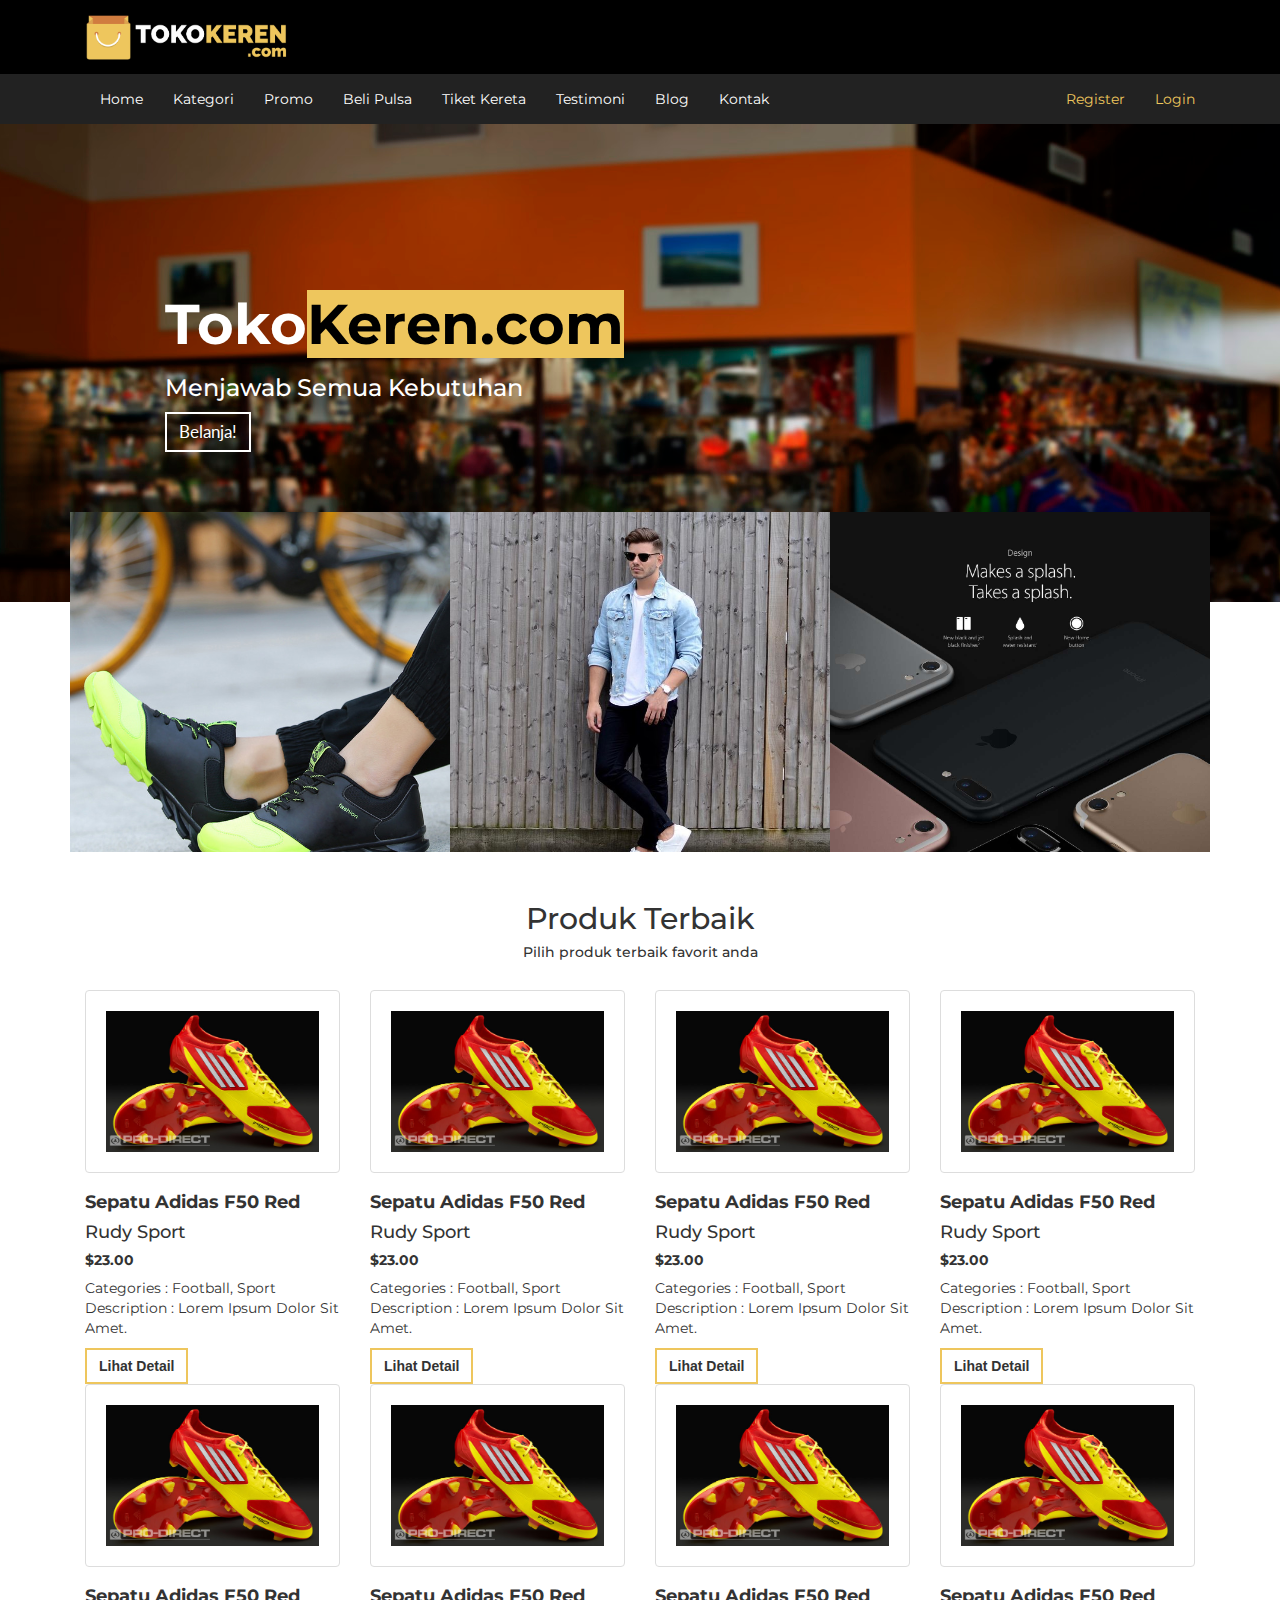
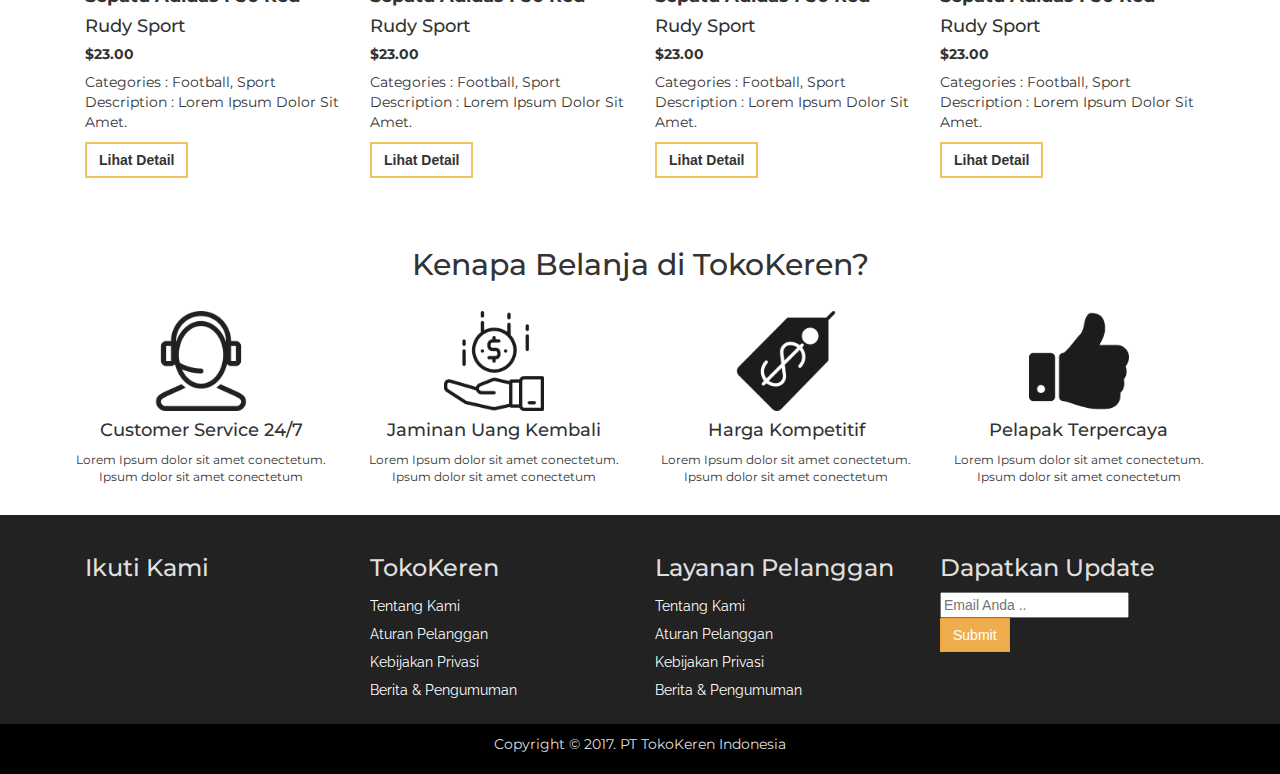
<file: apps/index.html>
<html>
<head>
	<title>TokoKeren</title>
	<link rel="shortcut icon" href="assets/images/favicon.png">
	<link rel="stylesheet" type="text/css" href="assets/bootstrap/css/bootstrap.css">
	<link rel="stylesheet" type="text/css" href="assets/css/apps.css">
	<script src="https://ajax.googleapis.com/ajax/libs/jquery/3.2.1/jquery.min.js"></script>
	<script type="text/javascript" src="assets/bootstrap/js/bootstrap.js"></script>
</head>
<body>
	<header>
		<div class="container">

			<img src="assets/images/logo.png" width="256px">
			
		</div>
		
	</header>
	<nav class="navbar-inverse navbar-head">
		<div class="container">
      <div class="navbar-header">
        <button type="button" class="navbar-toggle" data-toggle="collapse" data-target=".navbar-collapse">
          <span class="sr-only">Toggle navigation</span>
          <span class="icon-bar"></span>
          <span class="icon-bar"></span>
          <span class="icon-bar"></span>
        </button>
        
      </div>
      <div class="collapse navbar-collapse">
        <ul class="nav navbar-nav navbar-left" id="nav-list">
          <li><a href="#" class="active">Home</a></li>
          <li><a href="#">Kategori</a></li>
          <li><a href="#">Promo</a></li>
          <li><a href="#">Beli Pulsa</a></li>
          <li><a href="#">Tiket Kereta</a></li>
          <li><a href="#">Testimoni</a></li>
          <li><a href="#">Blog</a></li>
          <li><a href="#">Kontak</a></li>
        </ul>
        <ul class="nav navbar-nav navbar-right menu-top-right" id="nav-right">
        		<li><a href="#" class="navbar-white login" data-toggle="modal" data-target="#loginModal"> Register</a></li>
            	<li><a href="#" class="navbar-white login" data-toggle="modal" data-target="#loginModal">  Login</a></li>
        	</ul>
      </div>
    </div>
	</nav>	  
	<div class="row" id="headline">
		<div class="container">
			<div class="col-xs-6">
				<h1><strong>Toko<mark>Keren.com</mark></strong></h1>
				<h3>Menjawab Semua Kebutuhan</h3>
				<button class="btn btn-danger">Belanja!</button>
			</div>
			<div class="col-xs-6"></div>
		</div>
	</div>
	<div id="highlight">
		<div class="row">
			<div class="container">
				<div class="highlight-content text-center">
					<div class="col-md-4 first" >
						<img class="img-responsive" src="assets/images/sepatu.jpg" width="100%">
					</div>
					<div class="col-md-4 second">
						<img class="img-responsive" src="assets/images/fashion.jpg" width="100%">
					</div>
					<div class="col-md-4 third">
						<img class="img-responsive" src="assets/images/elektronik.jpg" width="100%">
					</div>
				</div>
			</div>
		</div>
	</div>
	<div id="product-list">
		<div class="container">
			<h2 class="text-center">Produk Terbaik</h2>
			<h5 class="text-center">Pilih produk terbaik favorit anda</h5><br>
			<div class="col-md-3">
				<div class="thumbnail">
					<img src="assets/images/adidas1.jpg">
				</div>
				<h4><strong>Sepatu Adidas F50 Red</strong></h4>
				<h4>Rudy Sport</h4>
				<h5><strong>$23.00</strong></h5>
				<p>Categories : Football, Sport<br>
				Description : Lorem Ipsum Dolor Sit Amet.</p>
				<button class="btn btn-detail"><strong>Lihat Detail</strong></button>
			</div>
			<div class="col-md-3">
				<div class="thumbnail">
					<img src="assets/images/adidas1.jpg">
				</div>
				<h4><strong>Sepatu Adidas F50 Red</strong></h4>
				<h4>Rudy Sport</h4>
				<h5><strong>$23.00</strong></h5>
				<p>Categories : Football, Sport<br>
				Description : Lorem Ipsum Dolor Sit Amet.</p>
				<button class="btn btn-detail"><strong>Lihat Detail</strong></button>
			</div>
			<div class="col-md-3">
				<div class="thumbnail">
					<img src="assets/images/adidas1.jpg">
				</div>
				<h4><strong>Sepatu Adidas F50 Red</strong></h4>
				<h4>Rudy Sport</h4>
				<h5><strong>$23.00</strong></h5>
				<p>Categories : Football, Sport<br>
				Description : Lorem Ipsum Dolor Sit Amet.</p>
				<button class="btn btn-detail"><strong>Lihat Detail</strong></button>
			</div>
			<div class="col-md-3">
				<div class="thumbnail">
					<img src="assets/images/adidas1.jpg">
				</div>
				<h4><strong>Sepatu Adidas F50 Red</strong></h4>
				<h4>Rudy Sport</h4>
				<h5><strong>$23.00</strong></h5>
				<p>Categories : Football, Sport<br>
				Description : Lorem Ipsum Dolor Sit Amet.</p>
				<button class="btn btn-detail"><strong>Lihat Detail</strong></button>
			</div>
			<div class="col-md-3">
				<div class="thumbnail">
					<img src="assets/images/adidas1.jpg">
				</div>
				<h4><strong>Sepatu Adidas F50 Red</strong></h4>
				<h4>Rudy Sport</h4>
				<h5><strong>$23.00</strong></h5>
				<p>Categories : Football, Sport<br>
				Description : Lorem Ipsum Dolor Sit Amet.</p>
				<button class="btn btn-detail"><strong>Lihat Detail</strong></button>
			</div>
			<div class="col-md-3">
				<div class="thumbnail">
					<img src="assets/images/adidas1.jpg">
				</div>
				<h4><strong>Sepatu Adidas F50 Red</strong></h4>
				<h4>Rudy Sport</h4>
				<h5><strong>$23.00</strong></h5>
				<p>Categories : Football, Sport<br>
				Description : Lorem Ipsum Dolor Sit Amet.</p>
				<button class="btn btn-detail"><strong>Lihat Detail</strong></button>
			</div>
			<div class="col-md-3">
				<div class="thumbnail">
					<img src="assets/images/adidas1.jpg">
				</div>
				<h4><strong>Sepatu Adidas F50 Red</strong></h4>
				<h4>Rudy Sport</h4>
				<h5><strong>$23.00</strong></h5>
				<p>Categories : Football, Sport<br>
				Description : Lorem Ipsum Dolor Sit Amet.</p>
				<button class="btn btn-detail"><strong>Lihat Detail</strong></button>
			</div>
			<div class="col-md-3">
				<div class="thumbnail">
					<img src="assets/images/adidas1.jpg">
				</div>
				<h4><strong>Sepatu Adidas F50 Red</strong></h4>
				<h4>Rudy Sport</h4>
				<h5><strong>$23.00</strong></h5>
				<p>Categories : Football, Sport<br>
				Description : Lorem Ipsum Dolor Sit Amet.</p>
				<button class="btn btn-detail"><strong>Lihat Detail</strong></button>
			</div>
			
		</div>
	</div>
	<div id="feature">
		<div class="container">
			<h2 class="text-center">Kenapa Belanja di TokoKeren?</h2><br>
			<div class="row">
				<div class="feature col-md-3 text-center">
					<img class="img-centered" width="100" src="assets/images/telemarketer.png">
					<h4>Customer Service 24/7</h4>
					<p>Lorem Ipsum dolor sit amet conectetum. Ipsum dolor sit amet conectetum</p>
				</div>
				<div class="col-md-3 text-center">
					<img class="img-centered" width="100" src="assets/images/money.png">
					<h4>Jaminan Uang Kembali</h4>
					<p>Lorem Ipsum dolor sit amet conectetum. Ipsum dolor sit amet conectetum</p>
				</div>
				<div class="col-md-3 text-center">
					<img class="img-centered" width="100" src="assets/images/price-tag.png">
					<h4>Harga Kompetitif</h4>
					<p>Lorem Ipsum dolor sit amet conectetum. Ipsum dolor sit amet conectetum</p>
				</div>
				<div class="col-md-3 text-center">
					<img class="img-centered" width="100" src="assets/images/thumbs.png">
					<h4>Pelapak Terpercaya</h4>
					<p>Lorem Ipsum dolor sit amet conectetum. Ipsum dolor sit amet conectetum</p>
				</div>
			</div>
		</div>
	</div>
	<div id="bottom">
		<div class="container">
			<div class="col-md-3">
				<h3>Ikuti Kami</h3>

			</div>
			<div class="col-md-3">
				<h3>TokoKeren</h3>

				<li><a href="#">Tentang Kami</a></li>
				<li><a href="#">Aturan Pelanggan</a></li>
				<li><a href="#">Kebijakan Privasi</a></li>
				<li><a href="#">Berita &amp; Pengumuman</a></li>
			</div>
			<div class="col-md-3">
				<h3>Layanan Pelanggan</h3>

				<li><a href="#">Tentang Kami</a></li>
				<li><a href="#">Aturan Pelanggan</a></li>
				<li><a href="#">Kebijakan Privasi</a></li>
				<li><a href="#">Berita &amp; Pengumuman</a></li>
			</div>
			<div class="col-md-3">
				<h3>Dapatkan Update</h3>
				<form>
					<input type="text" name="" placeholder="Email Anda ..">
					<input type="submit" name="" class="btn btn-warning">
				</form>
			</div>
		</div>
	</div>
	<footer>
		<p class="text-center">Copyright &copy; 2017. PT TokoKeren Indonesia</p>
	</footer>
</body>
</html>
</file>
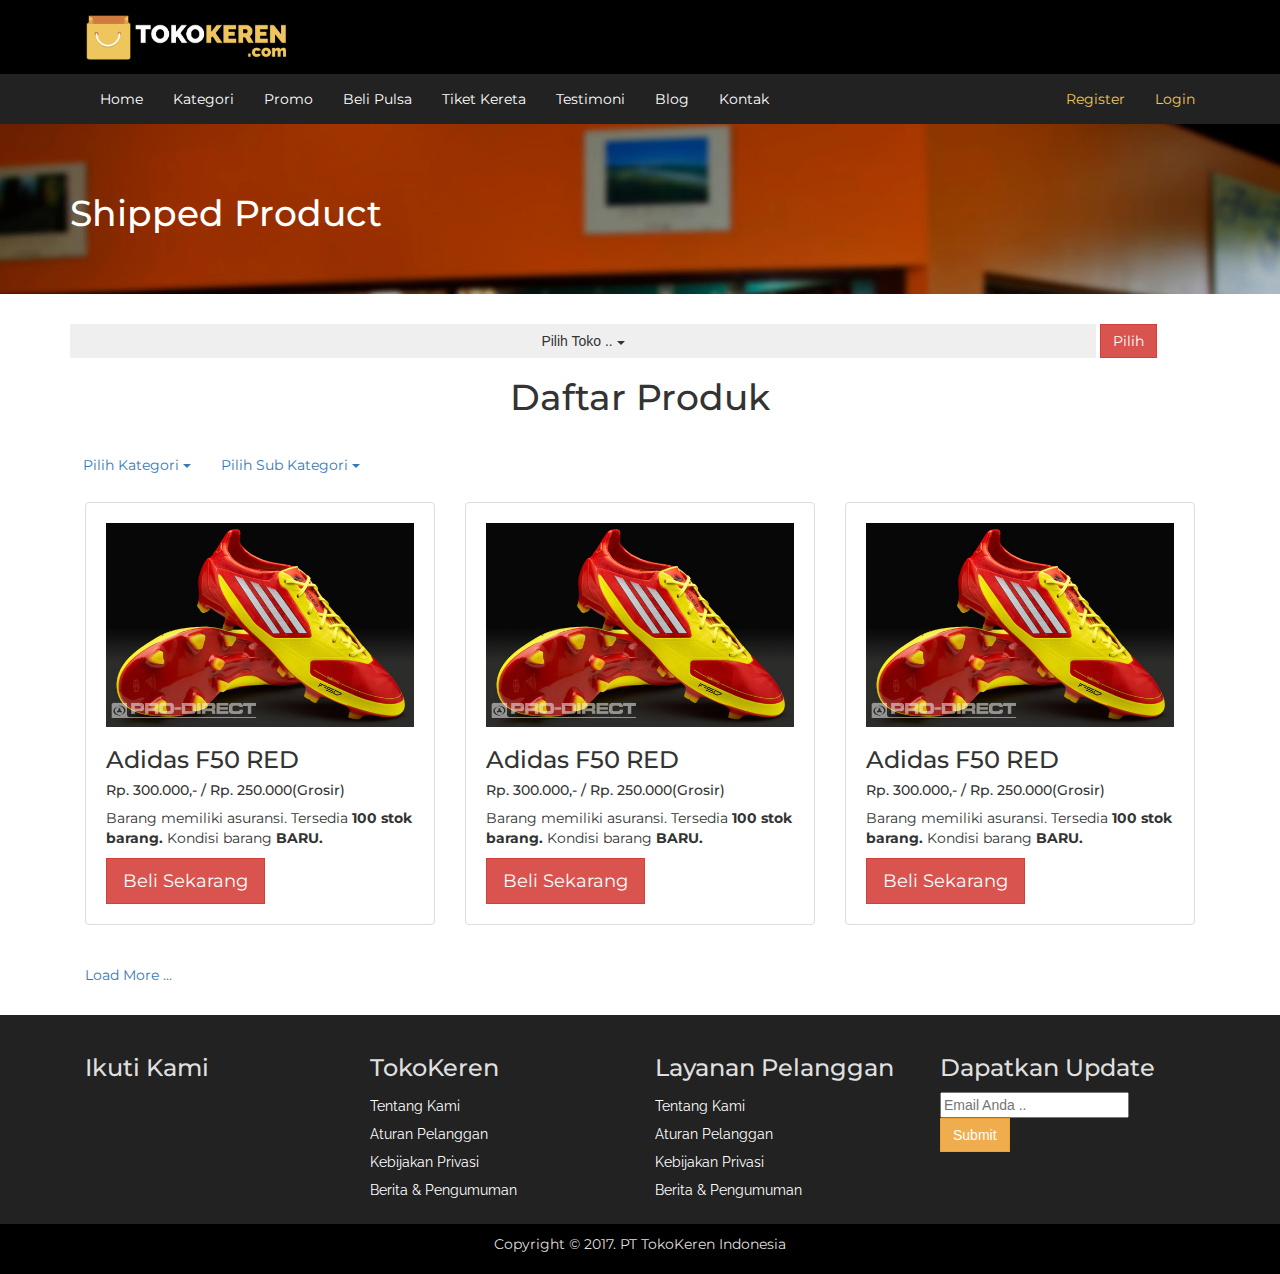
<file: apps/buy-product.html>
<html>
<head>
	<title>TokoKeren</title>
	<link rel="shortcut icon" href="assets/images/favicon.png">
	<link rel="stylesheet" type="text/css" href="assets/bootstrap/css/bootstrap.css">
	<link rel="stylesheet" type="text/css" href="assets/css/apps.css">
	<script src="https://ajax.googleapis.com/ajax/libs/jquery/3.2.1/jquery.min.js"></script>
	<script type="text/javascript" src="assets/bootstrap/js/bootstrap.js"></script>
</head>
<body>
	<header>
		<div class="container">

			<img src="assets/images/logo.png" width="256px">
			
		</div>
		
	</header>
	<nav class="navbar-inverse navbar-head">
		<div class="container">
      <div class="navbar-header">
        <button type="button" class="navbar-toggle" data-toggle="collapse" data-target=".navbar-collapse">
          <span class="sr-only">Toggle navigation</span>
          <span class="icon-bar"></span>
          <span class="icon-bar"></span>
          <span class="icon-bar"></span>
        </button>
        
      </div>
      <div class="collapse navbar-collapse">
        <ul class="nav navbar-nav navbar-left" id="nav-list">
          <li><a href="index.html" class="active">Home</a></li>
          <li><a href="#">Kategori</a></li>
          <li><a href="#">Promo</a></li>
          <li><a href="#">Beli Pulsa</a></li>
          <li><a href="#">Tiket Kereta</a></li>
          <li><a href="#">Testimoni</a></li>
          <li><a href="#">Blog</a></li>
          <li><a href="#">Kontak</a></li>
        </ul>
        <ul class="nav navbar-nav navbar-right menu-top-right" id="nav-right">
        		<li><a href="#" class="navbar-white login" data-toggle="modal" data-target="#loginModal"> Register</a></li>
            	<li><a href="#" class="navbar-white login" data-toggle="modal" data-target="#loginModal">  Login</a></li>
        	</ul>
      </div>
    </div>
	</nav>	  
	<div id="headline-shipped">
		<div class="container">
			<h1>Shipped Product</h1>
			<div class="col-xs-6"></div>
		</div>
	</div>
	<div id="produk-shipped">
		<div class="row">
			<div class="container">
				<div class="dropdown">
				    <button class="btn btn-select dropdown-toggle" type="button" data-toggle="dropdown">Pilih Toko ..
				    <span class="caret"></span></button>
				    <ul class="dropdown-menu">
				      <li><a href="#">Rudy SPort</a></li>
				      <li><a href="#">Messiah Shop</a></li>
				      <li><a href="#">Jalang Shop</a></li>
				    </ul>
				    <a class="btn btn-danger">Pilih</a>

				 </div>
				
			
				
				 <h1 class="text-center">Daftar Produk</h1>
				 <br>
				<div class="dropdown">
				    <a class="btn btn-select dropdown-toggle" type="button" data-toggle="dropdown">Pilih Kategori
				    <span class="caret"></span></button>
				    <ul class="dropdown-menu">
				      <li><a href="#">Rudy SPort</a></li>
				      <li><a href="#">Messiah Shop</a></li>
				      <li><a href="#">Jalang Shop</a></li>
				    </ul>
				    <a class="btn btn-select dropdown-toggle" type="button" data-toggle="dropdown">Pilih Sub Kategori
				    <span class="caret"></span></button>
				    <ul class="dropdown-menu">
				      <li><a href="#">Rudy SPort</a></li>
				      <li><a href="#">Messiah Shop</a></li>
				      <li><a href="#">Jalang Shop</a></li>
				    </ul>
				    
				</div>
				 <br>
				 <div class="col-md-4">
					<div class="thumbnail">
					<img src="assets/images/adidas1.jpg">
					<h3>Adidas F50 RED</h3>
					<h5>Rp. 300.000,- / Rp. 250.000(Grosir)</h5>
					<p>Barang memiliki asuransi. Tersedia <strong>100 stok barang. </strong> Kondisi barang <strong>BARU.</strong></p>
					<a href="buy-product.html" class="btn btn-lg btn-danger">Beli Sekarang</a>
					</div>
				</div>
				 <div class="col-md-4">
					<div class="thumbnail">
					<img src="assets/images/adidas1.jpg">
					<h3>Adidas F50 RED</h3>
					<h5>Rp. 300.000,- / Rp. 250.000(Grosir)</h5>
					<p>Barang memiliki asuransi. Tersedia <strong>100 stok barang. </strong> Kondisi barang <strong>BARU.</strong></p>
					<a href="buy-product.html" class="btn btn-lg btn-danger">Beli Sekarang</a>
					</div>
				</div>
				 <div class="col-md-4">
					<div class="thumbnail">
					<img src="assets/images/adidas1.jpg">
					<h3>Adidas F50 RED</h3>
					<h5>Rp. 300.000,- / Rp. 250.000(Grosir)</h5>
					<p>Barang memiliki asuransi. Tersedia <strong>100 stok barang. </strong> Kondisi barang <strong>BARU.</strong></p>
					<a href="buy-product.html" class="btn btn-lg btn-danger">Beli Sekarang</a>
					</div>
				</div>
				<div class="col-md-12">
					<br>
					<a href="#" class="btn-trans-red">Load More ...</a>
				</div>
				
			</div>

		</div>
	</div>		 
	  
	
	<div id="bottom">
		<div class="container">
			<div class="col-md-3">
				<h3>Ikuti Kami</h3>

			</div>
			<div class="col-md-3">
				<h3>TokoKeren</h3>

				<li><a href="#">Tentang Kami</a></li>
				<li><a href="#">Aturan Pelanggan</a></li>
				<li><a href="#">Kebijakan Privasi</a></li>
				<li><a href="#">Berita &amp; Pengumuman</a></li>
			</div>
			<div class="col-md-3">
				<h3>Layanan Pelanggan</h3>

				<li><a href="#">Tentang Kami</a></li>
				<li><a href="#">Aturan Pelanggan</a></li>
				<li><a href="#">Kebijakan Privasi</a></li>
				<li><a href="#">Berita &amp; Pengumuman</a></li>
			</div>
			<div class="col-md-3">
				<h3>Dapatkan Update</h3>
				<form>
					<input type="text" name="" placeholder="Email Anda ..">
					<input type="submit" name="" class="btn btn-warning">
				</form>
			</div>
		</div>
	</div>
	<footer>
		<p class="text-center">Copyright &copy; 2017. PT TokoKeren Indonesia</p>
	</footer>
</body>
</html>
</file>
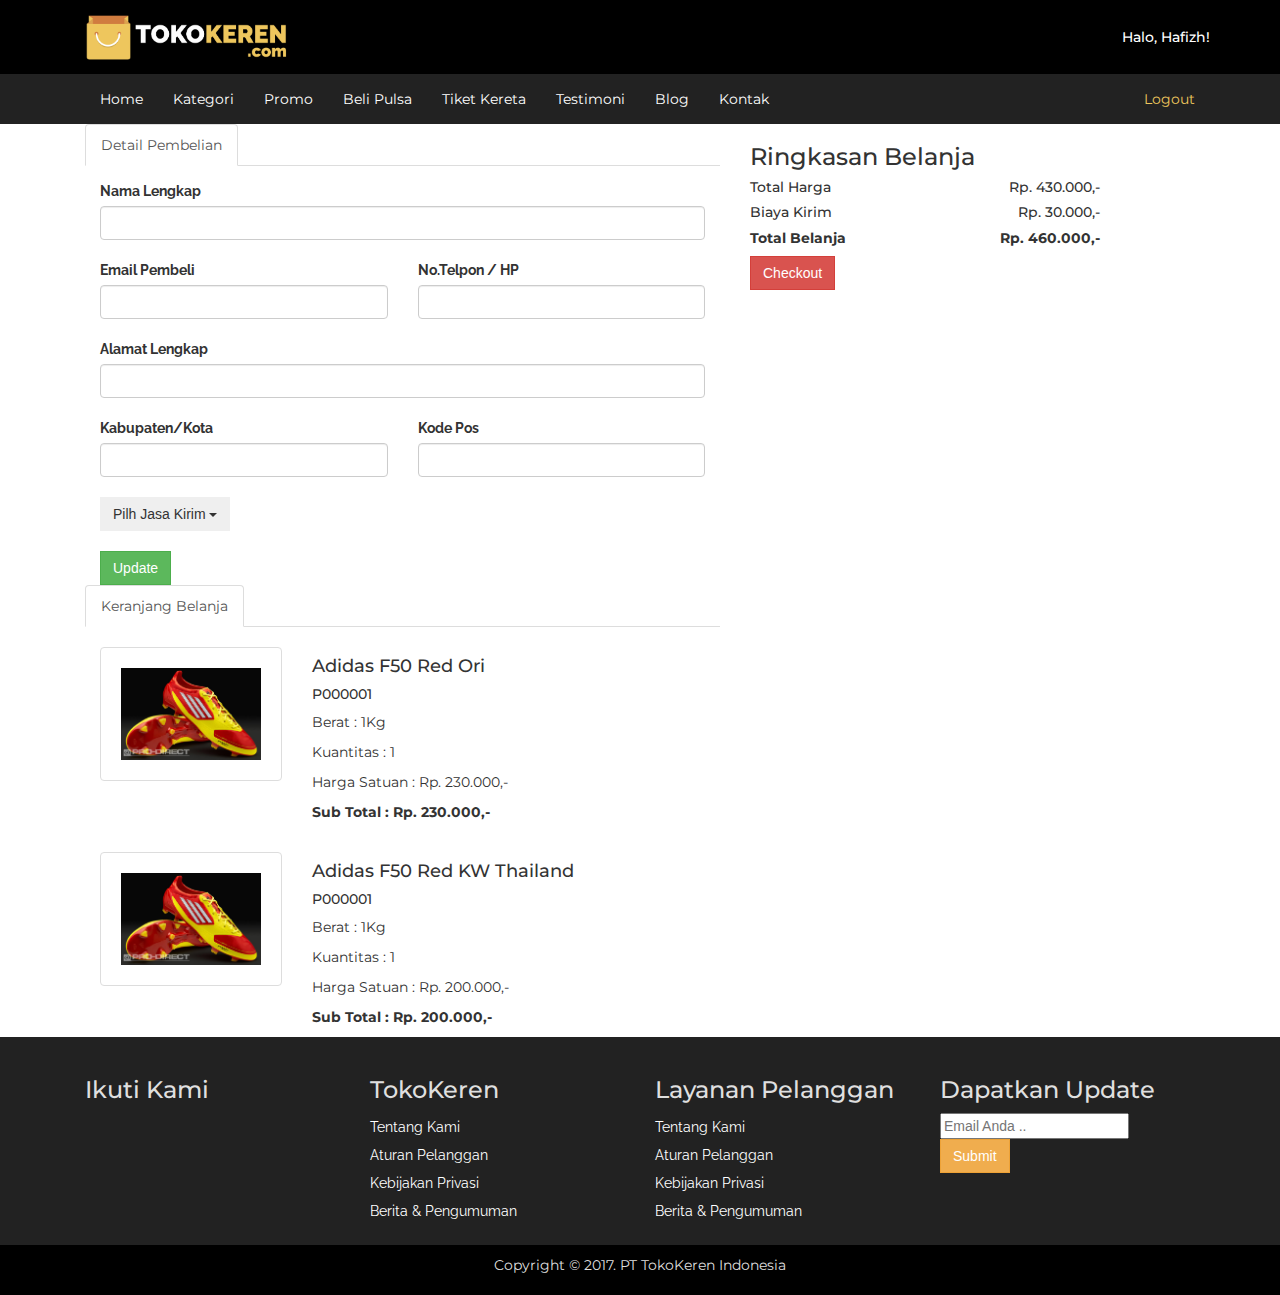
<file: apps/purchase.html>
<html>
<head>
	<title>TokoKeren</title>
	<link rel="stylesheet" type="text/css" href="assets/bootstrap/css/bootstrap.css">
	<link rel="stylesheet" type="text/css" href="assets/css/apps.css">
	<script src="https://ajax.googleapis.com/ajax/libs/jquery/3.2.1/jquery.min.js"></script>
	<script type="text/javascript" src="assets/bootstrap/js/bootstrap.js"></script>
</head>
<body>
	<header>
		<div class="container">

			<img src="assets/images/logo.png" width="256px">
			<div class="pull-right">
				<br>
				<h5>Halo, Hafizh!</h5>
			</div>
		</div>
		
	</header>
	<nav class="navbar-inverse navbar-head">
		<div class="container">
      <div class="navbar-header">
        <button type="button" class="navbar-toggle" data-toggle="collapse" data-target=".navbar-collapse">
          <span class="sr-only">Toggle navigation</span>
          <span class="icon-bar"></span>
          <span class="icon-bar"></span>
          <span class="icon-bar"></span>
        </button>
        
      </div>
      <div class="collapse navbar-collapse">
        <ul class="nav navbar-nav navbar-left" id="nav-list">
          <li><a href="index.html" class="active">Home</a></li>
          <li><a href="#">Kategori</a></li>
          <li><a href="#">Promo</a></li>
          <li><a href="#">Beli Pulsa</a></li>
          <li><a href="#">Tiket Kereta</a></li>
          <li><a href="#">Testimoni</a></li>
          <li><a href="#">Blog</a></li>
          <li><a href="#">Kontak</a></li>
        </ul>
        <ul class="nav navbar-nav navbar-right menu-top-right" id="nav-right">
        		
            	<li><a href="#" class="navbar-white login" data-toggle="modal" data-target="#loginModal">  Logout</a></li>
        	</ul>
      </div>
    </div>
	</nav>	  

	<div id="purchase">
		<div class="row">
			<div class="container">
			<div id="detail-pembeli" class="col-md-7">
				<div class="head-tab">
			  		<ul class="nav nav-tabs">
					  	<li class="active"><a data-toggle="tab" href="#home">Detail Pembelian</a></li>
					</ul>
			  	</div>
				<div class="tab-content">
			    	<div id="home" class="tab-pane fade in active">
						<form class="form">
							<div class="form-group">
							 	<div class="col-md-12">
							 		<label for="email">Nama Lengkap</label>
							    	<input type="email" class="form-control" id="email"><BR>
							 	</div> 
  							</div>
 							<div class="form-group">
								<div class="col-xs-6">
								<label for="email">Email Pembeli</label>
							    <input type="email" class="form-control" id="email">
							</div>
							<div class="col-xs-6">
								<label for="email">No.Telpon / HP</label>
							    <input type="email" class="form-control" id="email">
							    <br>
							</div>
							<div class="col-xs-12">
								<label for="email">Alamat Lengkap</label>
							    <input type="textbox" class="form-control" id="email">
							    <br>
							</div>
							<div class="col-xs-6">
								<label for="email">Kabupaten/Kota</label>
							    <input type="email" class="form-control" id="email">
							</div>
							<div class="col-xs-6">
								<label for="email">Kode Pos</label>
							    <input type="email" class="form-control" id="email">
							</div>
							<div class="col-md-12">
								<br>
								<div class="dropdown">
								    <button class="btn  dropdown-toggle" type="button" data-toggle="dropdown">Pilh Jasa Kirim
								    <span class="caret"></span></button>
								    <ul class="dropdown-menu">
								      <li><a href="#">TIKI Reguler</a></li>
								      <li><a href="#">POS Indonesia</a></li>
								      <li><a href="#">JNE Reguler</a></li>
								    </ul>
				 				</div>
							</div>
							<div class="col-md-12">
								<br>
								<input type="submit" name="" value="Update" class="btn btn-success">
							</div>
						</form>
					</div>
			    </div>
			    </div>					
				</div>
				<div id="ringkasan-belanja" class="col-md-4">
					<h3>Ringkasan Belanja</h3>
					<h5>Total Harga		<span class="pull-right">Rp. 430.000,-</span></h5>
					<h5>Biaya Kirim<span class="pull-right">Rp. 30.000,-</span></h5>
					<h5><strong>Total Belanja<span class="pull-right">Rp. 460.000,-</span></strong></h5>
					<button class="btn btn-danger">Checkout</button>
				</div>
			</div>
			</div>
		</div>
	</div>

	<div id="cart">
		
			<div class="container">
			<div id="keranjang" class="col-md-7">
				<div class="head-tab">
			  		<ul class="nav nav-tabs">
					  	<li class="active"><a data-toggle="tab" href="#home">Keranjang Belanja</a></li>
					    
					</ul>
			  	</div>
				<div class="tab-content">
			    	<div id="home" class="tab-pane fade in active">
			      		<div class="col-md-4">
			      			<br>
			      			<img src="assets/images/adidas1.jpg" class="thumbnail img-responsive">	
			      		</div>
			      		<div class="col-md-8">
			      			<br>
			      			<h4>Adidas F50 Red Ori</h4>
			      			<h5>P000001</h5>
			      			<p>Berat : 1Kg</p>
			      			<p>Kuantitas : 1</p>
			      			<p>Harga Satuan : Rp. 230.000,-</p>
			      			<p><strong>Sub Total : Rp. 230.000,-</strong></p>
			      		</div>
			      		<div class="col-md-4">
			      			<br>
			      			<img src="assets/images/adidas1.jpg" class="thumbnail img-responsive">	
			      		</div>
			      		<div class="col-md-8">
			      			<br>
			      			<h4>Adidas F50 Red KW Thailand</h4>
			      			<h5>P000001</h5>
			      			<p>Berat : 1Kg</p>
			      			<p>Kuantitas : 1</p>
			      			<p>Harga Satuan : Rp. 200.000,-</p>
			      			<p><strong>Sub Total : Rp. 200.000,-</strong></p>
			      		</div>
			      		
					</div>
			    </div>
			     
				</div>					
				</div>
				
			</div>
			</div>
		</div>
	</div>
	




	<div id="bottom">
		<div class="container">
			<div class="col-md-3">
				<h3>Ikuti Kami</h3>

			</div>
			<div class="col-md-3">
				<h3>TokoKeren</h3>

				<li><a href="#">Tentang Kami</a></li>
				<li><a href="#">Aturan Pelanggan</a></li>
				<li><a href="#">Kebijakan Privasi</a></li>
				<li><a href="#">Berita &amp; Pengumuman</a></li>
			</div>
			<div class="col-md-3">
				<h3>Layanan Pelanggan</h3>

				<li><a href="#">Tentang Kami</a></li>
				<li><a href="#">Aturan Pelanggan</a></li>
				<li><a href="#">Kebijakan Privasi</a></li>
				<li><a href="#">Berita &amp; Pengumuman</a></li>
			</div>
			<div class="col-md-3">
				<h3>Dapatkan Update</h3>
				<form>
					<input type="text" name="" placeholder="Email Anda ..">
					<input type="submit" name="" class="btn btn-warning">
				</form>
			</div>
		</div>
	</div>
	<footer>
		<p class="text-center">Copyright &copy; 2017. PT TokoKeren Indonesia</p>
	</footer>
</body>
</html>
</file>
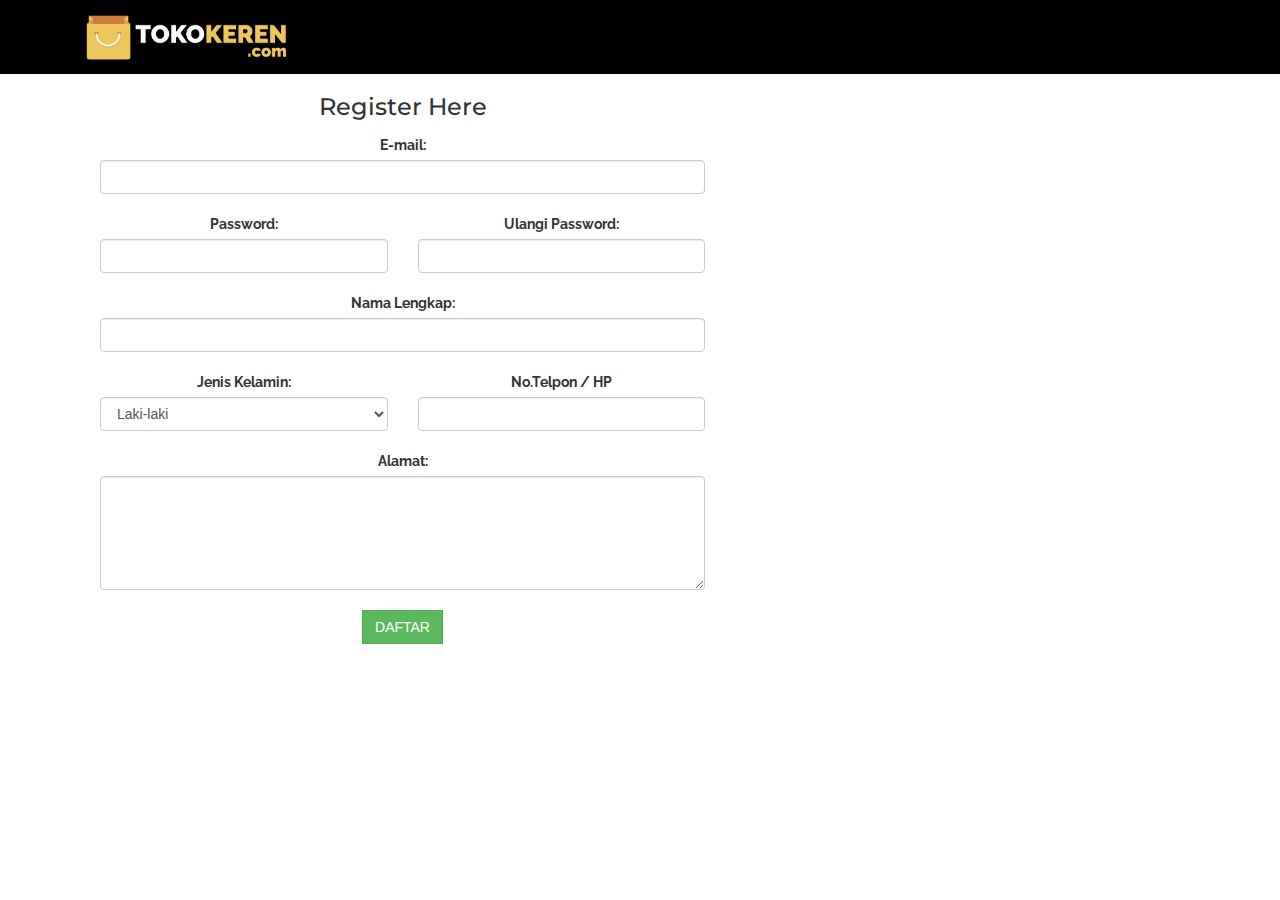
<file: apps/register.html>
<!DOCTYPE html>
<html>
<head>
	<title>Register |TokoKeren</title>
	<link rel="shortcut icon" href="assets/images/favicon.png">
	<link rel="stylesheet" type="text/css" href="assets/bootstrap/css/bootstrap.css">
	<link rel="stylesheet" type="text/css" href="assets/css/apps.css">
	<script src="https://ajax.googleapis.com/ajax/libs/jquery/3.2.1/jquery.min.js"></script>
	<script type="text/javascript" src="assets/bootstrap/js/bootstrap.js"></script>
</head>
<body>
	<header>
		<div class="container" style="margin: 0 auto">
			<img src="assets/images/logo.png" width="256px">
		</div>
	</header>

	<div class="container" align="center">
			<div id="register-form" class="col-md-7">
				<div class="tab-content">
			    	<div id="home" class="tab-pane fade in active">
			      		<h3>Register Here</h3>
						<form class="form">
							<div class="form-group">
							 	<div class="col-md-12">
							 		<label for="email">E-mail:</label>
							    	<input type="email" class="form-control" id="email"><BR>
							 	</div> 
  							</div>
  							<div class="form-group">
								<div class="col-md-6">
								<label for="password">Password:</label>
							    <input type="password" class="form-control" id="password">
							</div>
							<div class="form-group">
								<div class="col-md-6">
								<label for="password">Ulangi Password:</label>
							    <input type="password" class="form-control" id="password"> <br>
							</div>
							<div class="form-group">
							 	<div class="col-md-12">
							 		<label for="email">Nama Lengkap:</label>
							    	<input type="email" class="form-control" id="email"><BR>
							 	</div> 
  							</div>
 							<div class="form-group">
 								<div class="col-md-6">
								  <label for="sel1">Jenis Kelamin:</label>
								  <select class="form-control" id="sel1">
								    <option>Laki-laki</option>
								    <option>Perempuan</option>
								  </select>
								</div>
							</div>
							<div class="col-xs-6">
								<label for="email">No.Telpon / HP</label>
							    <input type="email" class="form-control" id="email"><br>
							</div>
							<div class="form-group">
								<div class="col-md-12">
								  <label for="address">Alamat:</label>
								  <textarea class="form-control" rows="5" id="address"></textarea>
								</div>
							</div>
							<div class="col-md-12">
								<br>
								<button id="register-form" class="btn btn-success">DAFTAR</button>							
							</div>
						</form>
					</div>
			    </div>
			
</body>
</html>
</file>
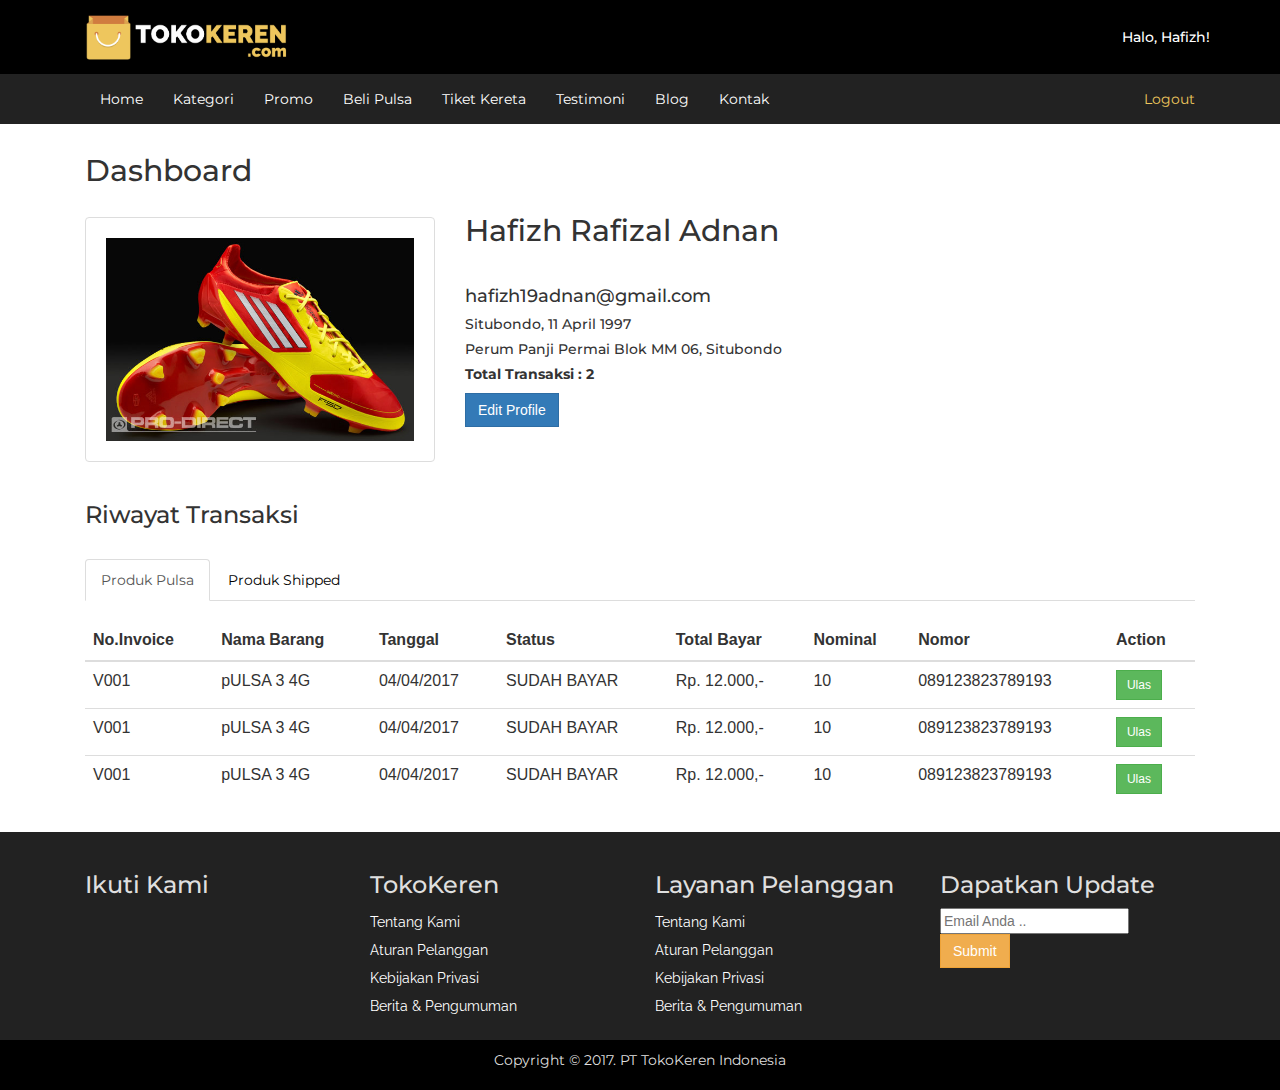
<file: apps/user-dashboard.html>
<html>
<head>
	<title>TokoKeren</title>
	<link rel="shortcut icon" href="assets/images/favicon.png">
	<link rel="stylesheet" type="text/css" href="assets/bootstrap/css/bootstrap.css">
	<link rel="stylesheet" type="text/css" href="assets/css/apps.css">
	<script src="https://ajax.googleapis.com/ajax/libs/jquery/3.2.1/jquery.min.js"></script>
	<script type="text/javascript" src="assets/bootstrap/js/bootstrap.js"></script>
</head>
<body>
	<header>
		<div class="container">

			<img src="assets/images/logo.png" width="256px">
			<div class="pull-right">
				<br>
				<h5>Halo, Hafizh!</h5>
			</div>
		</div>
		
	</header>
	<nav class="navbar-inverse navbar-head">
		<div class="container">
      <div class="navbar-header">
        <button type="button" class="navbar-toggle" data-toggle="collapse" data-target=".navbar-collapse">
          <span class="sr-only">Toggle navigation</span>
          <span class="icon-bar"></span>
          <span class="icon-bar"></span>
          <span class="icon-bar"></span>
        </button>
        
      </div>
      <div class="collapse navbar-collapse">
        <ul class="nav navbar-nav navbar-left" id="nav-list">
          <li><a href="index.html" class="active">Home</a></li>
          <li><a href="#">Kategori</a></li>
          <li><a href="#">Promo</a></li>
          <li><a href="#">Beli Pulsa</a></li>
          <li><a href="#">Tiket Kereta</a></li>
          <li><a href="#">Testimoni</a></li>
          <li><a href="#">Blog</a></li>
          <li><a href="#">Kontak</a></li>
        </ul>
        <ul class="nav navbar-nav navbar-right menu-top-right" id="nav-right">
        		
            	<li><a href="#" class="navbar-white login" data-toggle="modal" data-target="#loginModal">  Logout</a></li>
        	</ul>
      </div>
    </div>
	</nav>	  

	<div id="user-dashboard">
		<div class="container">
			
			<div class="col-md-4">
				<h2>Dashboard</h2>
				<br>
				<img src="assets/images/adidas1.jpg" class="img-responsive thumbnail">
			</div>	
			<div class="col-md-8">
				<br><br><br>
				<h2>Hafizh Rafizal Adnan</h2><br>
				<h4>hafizh19adnan@gmail.com</h4>
				<h5>Situbondo, 11 April 1997</h5>
				<h5>Perum Panji Permai Blok MM 06, Situbondo</h5>
				<h5><strong>Total Transaksi : 2</strong></h5>
				<button class="btn btn-primary">Edit Profile</button>
			</div>
			<div class="col-md-12">
				<h3>Riwayat Transaksi</h3><br>
				<div class="head-tab">
					<ul class="nav nav-tabs">
				    <li class="active"><a data-toggle="tab" href="#home">Produk Pulsa</a></li>
				    <li><a data-toggle="tab" href="#menu1">Produk Shipped</a></li>
				 </ul>
				</div>
				

				 <div class="tab-content">
				    <div id="home" class="tab-pane fade in active">
				      <div class="table-responsive">   
							      		<br>       
						 	<table class="table">
						    <thead>
						      <tr>
						        <th>No.Invoice</th>
						        <th>Nama Barang</th>
						        <th>Tanggal</th>
						        <th>Status</th>
						        <th>Total Bayar</th>
						        <th>Nominal</th>
						        <th>Nomor</th>
						        <th>Action</th>
						      </tr>
						    </thead>
						    <tbody>
						      <tr>
						        <td>V001</td>
						        <td>pULSA 3 4G</td>
						        <td>04/04/2017</td>
						        <td>SUDAH BAYAR</td>
						        <td>Rp. 12.000,-</td>
						        <td>10</td>
						        <td>089123823789193</td>
						        <td><button class="btn btn-sm btn-success">Ulas</button></td>
						      </tr>
						      <tr>
						        <td>V001</td>
						        <td>pULSA 3 4G</td>
						        <td>04/04/2017</td>
						        <td>SUDAH BAYAR</td>
						        <td>Rp. 12.000,-</td>
						        <td>10</td>
						        <td>089123823789193</td>
						        <td><button class="btn btn-sm btn-success">Ulas</button></td>
						      </tr>
						      <tr>
						        <td>V001</td>
						        <td>pULSA 3 4G</td>
						        <td>04/04/2017</td>
						        <td>SUDAH BAYAR</td>
						        <td>Rp. 12.000,-</td>
						        <td>10</td>
						        <td>089123823789193</td>
						        <td><button class="btn btn-sm btn-success">Ulas</button></td>
						      </tr>
						    </tbody>
						  	</table>
						  </div>
				    </div>
				    <div id="menu1" class="tab-pane fade">
				      <div class="table-responsive">   
			      		<br>       
						  <table class="table">
						    <thead>
						      <tr>
						        <th>No.Invoice</th>
						        <th>Nama Toko</th>
						        <th>Tanggal</th>
						        <th>Status</th>
						        <th>Total Bayar</th>
						        <th>Alamat Kirim</th>
						        <th>Biaya Kirim</th>
						        <th>Nomer Resi</th>
						        <th>Jasa Kirim</th>
						        <th>Action</th>
						      </tr>
						    </thead>
						    <tbody>
						      <tr>
						        <td>V001</td>
						        <td>Messiah Shop</td>
						        <td>04/04/2017</td>
						        <td>SUDAH BAYAR</td>
						        <td>Rp. 120.000,-</td>
						        <td>Perumnas Panji Permai Blok MM 06, Situbondo</td>
						        <td>30.000</td>
						        <td>DKC0398BDASJKD</td>
						        <td>JNE Reguler</td>
						        <td><button class="btn btn-sm btn-success">Ulas</button></td>
						      </tr>
						       <tr>
						        <td>V001</td>
						        <td>Messiah Shop</td>
						        <td>04/04/2017</td>
						        <td>SUDAH BAYAR</td>
						        <td>Rp. 120.000,-</td>
						        <td>Perumnas Panji Permai Blok MM 06, Situbondo</td>
						        <td>30.000</td>
						        <td>DKC0398BDASJKD</td>
						        <td>JNE Reguler</td>
						        <td><button class="btn btn-sm btn-success">Ulas</button></td>
						      </tr>
						       <tr>
						        <td>V001</td>
						        <td>Messiah Shop</td>
						        <td>04/04/2017</td>
						        <td>SUDAH BAYAR</td>
						        <td>Rp. 120.000,-</td>
						        <td>Perumnas Panji Permai Blok MM 06, Situbondo</td>
						        <td>30.000</td>
						        <td>DKC0398BDASJKD</td>
						        <td>JNE Reguler</td>
						        <td><button class="btn btn-sm btn-success">Ulas</button></td>
						      </tr>
						      
						    </tbody>
						  </table>
						</div> 
			      		
    </div>
    
  </div>

			</div>
		</div>
		
	</div>		 
	  
	
	<div id="bottom">
		<div class="container">
			<div class="col-md-3">
				<h3>Ikuti Kami</h3>

			</div>
			<div class="col-md-3">
				<h3>TokoKeren</h3>

				<li><a href="#">Tentang Kami</a></li>
				<li><a href="#">Aturan Pelanggan</a></li>
				<li><a href="#">Kebijakan Privasi</a></li>
				<li><a href="#">Berita &amp; Pengumuman</a></li>
			</div>
			<div class="col-md-3">
				<h3>Layanan Pelanggan</h3>

				<li><a href="#">Tentang Kami</a></li>
				<li><a href="#">Aturan Pelanggan</a></li>
				<li><a href="#">Kebijakan Privasi</a></li>
				<li><a href="#">Berita &amp; Pengumuman</a></li>
			</div>
			<div class="col-md-3">
				<h3>Dapatkan Update</h3>
				<form>
					<input type="text" name="" placeholder="Email Anda ..">
					<input type="submit" name="" class="btn btn-warning">
				</form>
			</div>
		</div>
	</div>
	<footer>
		<p class="text-center">Copyright &copy; 2017. PT TokoKeren Indonesia</p>
	</footer>
</body>
</html>
</file>
<file: apps/assets/css/apps.css>
@import url('https://fonts.googleapis.com/css?family=Lato:700|Montserrat|Raleway');
html, body{
	margin: 0;
	width: 100%;
}

h1, h2, h3, h4, h5, a, p{
	font-family: 'Montserrat', sans-serif;
}
header{
	background: black;
	color: white;
}
.nav li a  {
	color: #fff;
}
#nav-list li a{
	color: #fff;
	font-weight: 100px;
}
#nav-list li a:hover{
	background: #eec65d;
	color: #222222;
}
#nav-right li a{
	color:  #eec65d;
}
#headline{
	padding: 150px;
	background: url(../images/bg-header.jpg);
}
#headline h1{
	font-family: 'Montserrat';
	font-size: 4em;
	color: #fff;
}
mark{
	background: #eec65d;
	padding: 0px;
}
#headline h3{
	color: #fff;
}
#headline button{
	background: transparent;
	border: 2px solid #fff;
	font-size: 1.2em;
	font-family: 'Lato','Bold';

}
#headline button:hover{
	border: 2px solid #eec65d;
	color: #eec65d;
}

#highlight{
	margin-top: -7%;
}
.highlight-content{
	max-height: 340px;
	overflow: hidden;
}
.first {
	color: #fff;
	padding: 0;
}

.second{
	padding: 0;
}
.third{
	padding: 0;
}
#product-list{
	padding: 30px;
}

#product-list .container .col-md-6 .thumbnail{
	margin-bottom: 30px;
	padding: 20px;
}
.btn{
	border-radius: 0px;
}
.btn-detail{
	border: 2px solid #eec65d;
	background: transparent;x
}
.btn-detail:hover{
	background: #eec65d;
	color: #000;
}
#feature{
	background: #fff;
	padding: 20px;
}
#feature p{
	font-size: 12px;
}
.img-centered{
	margin: 0 auto !important;

}
#bottom{
	color: #fff;
	padding: 20px;
	background: #222;
}
#bottom li{
	list-style-type: none;
}
#bottom h3{
	color: #dfdfdf;
}
#bottom li a{
	color: #fff;
	list-style-type: none;
	font-family: 'Raleway';
	line-height: 2;
}

/*****DETAIL CONTENT*****/
#content{
	background: #eee;
	padding: 50px;
}
.detail-content{
	background: #fff;
	margin-bottom: 30px;
	padding: 20px 0px 20px 0px;
}
#content p{
	font-family: 'Lato';
}
#content .btn{
	border-radius: 0px;
	padding: 12px;
}
.promo{
	background: #fff7e2;
	padding: 10px;
	border: 1px solid #eec65d;
	margin: 10px 0px 10px 0px;
}
.head-tab ul li a{
	color: #000 ;
}

#headline-shipped{
	padding: 50px;
	background: url(../images/bg-header.jpg) fixed center no-repeat;
	background-size: cover;
	color: #fff;
}
#produk-shipped{
	padding: 30px;
}

.btn .btn-select{
	border-radius: 1px;
	border: none;
}
#produk-shipped .dropdown button{
	width: 90%;
}
#produk-shipped .dropdown .dropdown-menu{
	width: 90%;
}
#produk-shipped .row .col-md-9 .thumbnail{
	height: 480px;
}
.btn-grey

.btn-trans-red{
	background: transparent;
	padding: 10px;
	border: 2px solid #d9534f;
	color: #000;
}
.btn-trans-red:hover{
	background: #d9534f;
	padding: 10px;
	border: 2px solid #d9534f;
	color: #fff;
	margin: 0 auto;
}
.thumbnail{
	padding: 20px;
}
.modal-content{
	border-radius: 0px;
}
.content{
	height: 180px;

}
#kode-pulsa-post{
	visibility: hidden;
}
#sel1{
	margin-bottom: 5px;
}
#user-dashboard{
	padding: 10px;
	background: #fff;
}
#hidden-input{
	display: none;
}
.full .btn{
	width: 100%;
	display: block;
}
label{
	font-family: 'Raleway';
}
footer{
	padding: 10px;
	background: #000;
	color: #dfdfdf;
}
</file>
